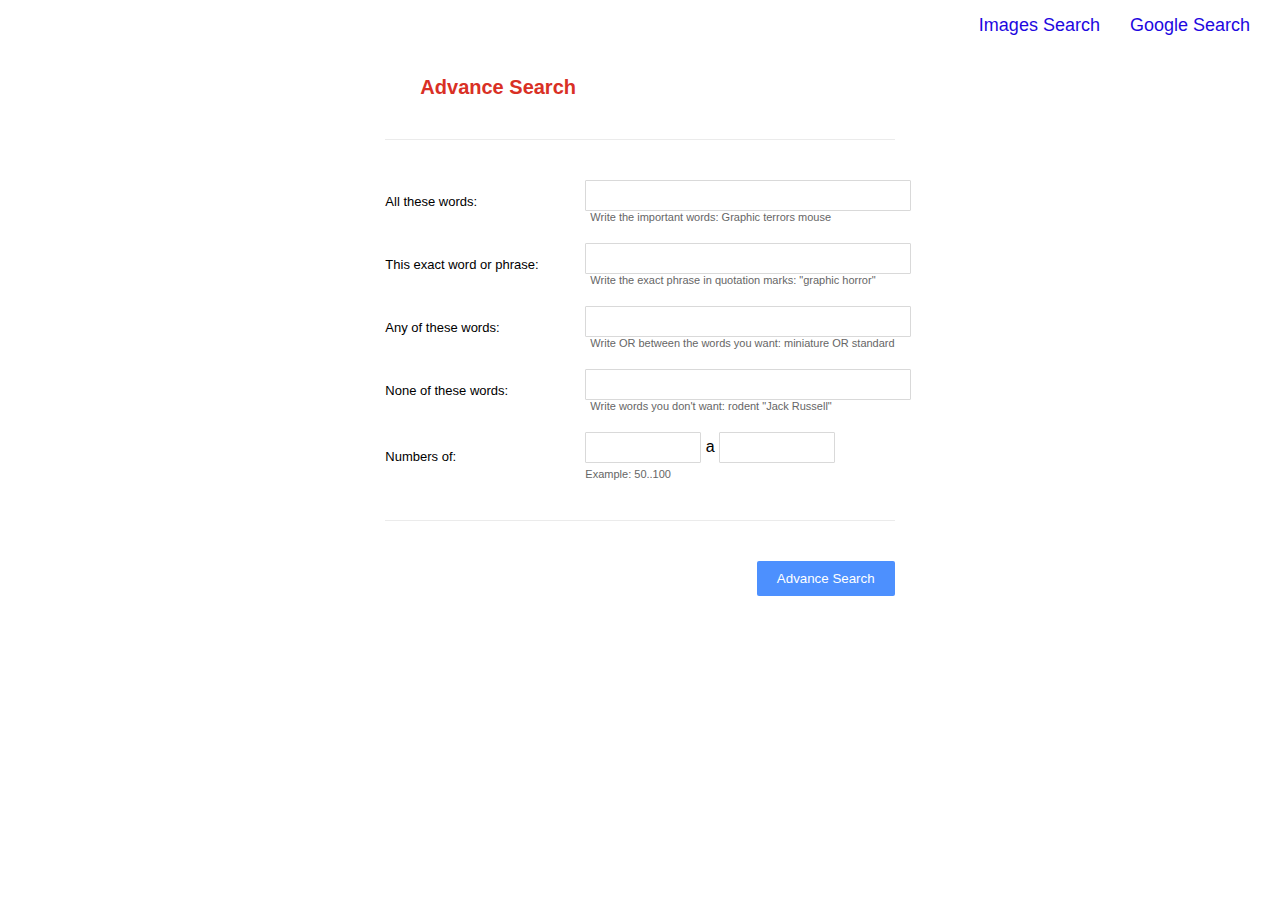
<file: advanceSearch.html>
<!DOCTYPE html>
<html lang="es">
<head>
    <meta charset="UTF-8">
    <title>Búsqueda Avanzada - Clon Google</title>
    <link rel="stylesheet" href="styles.css">
</head>
<body>
    <nav class="nav">
        <a href="searchImages.html">Images Search</a>
        <a href="index.html">Google Search</a>
    </nav>
    <div class="container">
        <h1>Advance Search</h1>
        <div class="separator"></div>
        
        <form action="https://www.google.com/search" method="GET">
            <div class="search-section">
                <div class="left-col">All these words:</div>
                <div class="right-col">
                    <input type="text" name="as_q" id="textInput">
                    <div class="instructions">Write the important words: Graphic terrors mouse</div>
                </div>
            </div>
            
            <div class="search-section">
                <div class="left-col">This exact word or phrase:</div>
                <div class="right-col">
                    <input type="text" name="as_epq" id="textInput">
                    <div class="instructions">Write the exact phrase in quotation marks: "graphic horror"</div>
                </div>
            </div>
            
            <div class="search-section">
                <div class="left-col">Any of these words:</div>
                <div class="right-col">
                    <input type="text" name="as_oq" id="textInput">
                    <div class="instructions">Write OR between the words you want: miniature OR standard</div>
                </div>
            </div>
            
            <div class="search-section">
                <div class="left-col">None of these words:</div>
                <div class="right-col">
                    <input type="text" name="as_eq" id="textInput">
                    <div class="instructions">Write words you don't want: rodent "Jack Russell"</div>
                </div>
            </div>
            
            <div class="search-section">
                <div class="left-col">Numbers of:</div>
                <div class="right-col">
                    <input type="text" style="width: 100px;" name="as_nlo" id="textInput">
                    <span>a</span>
                    <input type="text" style="width: 100px;" name="as_nhi" id="textInput">
                    <div class="example">Example: 50..100</div>
                </div>
            </div>
            
            <div class="separator"></div>
            <input type="submit" value="Advance Search" id="textSubmit">
        </form>
    </div>
</body>
</html>
</file>
<file: styles.css>
body {
    font-family: Arial, sans-serif;
    height: 100vh;
    margin: 0;
    display: flex;
    flex-direction: column;
}

.nav {
    display: flex;
    justify-content: flex-end;
    padding: 15px;
    font-size: 18px;
}

.nav a {
    color: #1e08e0;
    text-decoration: none;
    padding: 0 15px;
}

.nav a:hover {
    text-decoration: underline;
}

.main {
    flex-grow: 1;
    display: flex;
    flex-direction: column;
    align-items: center;
    margin-top: 150px;
}

.logo {
    margin-bottom: 30px;
}

.search-box {
    width: 580px;
    height: 44px;
    border: 1px solid #dfe1e5;
    border-radius: 24px;
    padding: 0 20px;
    margin-bottom: 30px;
    display: flex;
    align-items: center;
  
}

.search-box:hover {
    box-shadow: 0 1px 6px rgba(32,33,36,.28);
}

.search-input {
    flex-grow: 1;
    border: none;
    outline: none;
    font-size: 16px;
    margin-left: 10px;
}

.search-button {
    background-color: #f8f9fa;
    border: 1px solid #f8f9fa;
    border-radius: 4px;
    color: #3c4043;
    font-size: 14px;
    padding: 0 16px;
    height: 36px;
    cursor: pointer;
    float: right;
    border-radius: 24px;

}

.button:hover {
    border: 1px solid #dadce0;
    box-shadow: 0 1px 1px rgba(0,0,0,.1);
}
 
/*ACA COMIENZA ESTILOS DE ADVANCE SEARCH*/

.container {
    max-width: 1140px;
    margin: 0 auto;
}

h1 {
    color: #d93025;
    font-size: 20px;
    margin: 25px 35px;
    
}

.separator {
    border-bottom: 1px solid #ebebeb;
    margin: 40px 0;
}

.search-section {
    display: flex;
    margin: 20px 0;
    align-items: center;
}

.left-col {
    width: 200px;
    font-size: 13px;
}

.right-col {
    flex-grow: 1;
}

#textInput {
    width: 100%;
    padding: 7px;
    border: 1px solid #d9d9d9;
    border-radius: 1px;
}

#textSubmit {
    background-color: #4d90fe;
    color: white;
    border: none;
    padding: 10px 20px;
    border-radius: 2px;
    float: right;
    cursor: pointer;
}

#textSubmit:hover {
    background-color: #357abd;
}

.instructions {
    font-size: 11px;
    color: #666;
    margin-left: 5px;
}

.example {
    font-size: 11px;
    color: #666;
    margin-top: 5px;
}
</file>
